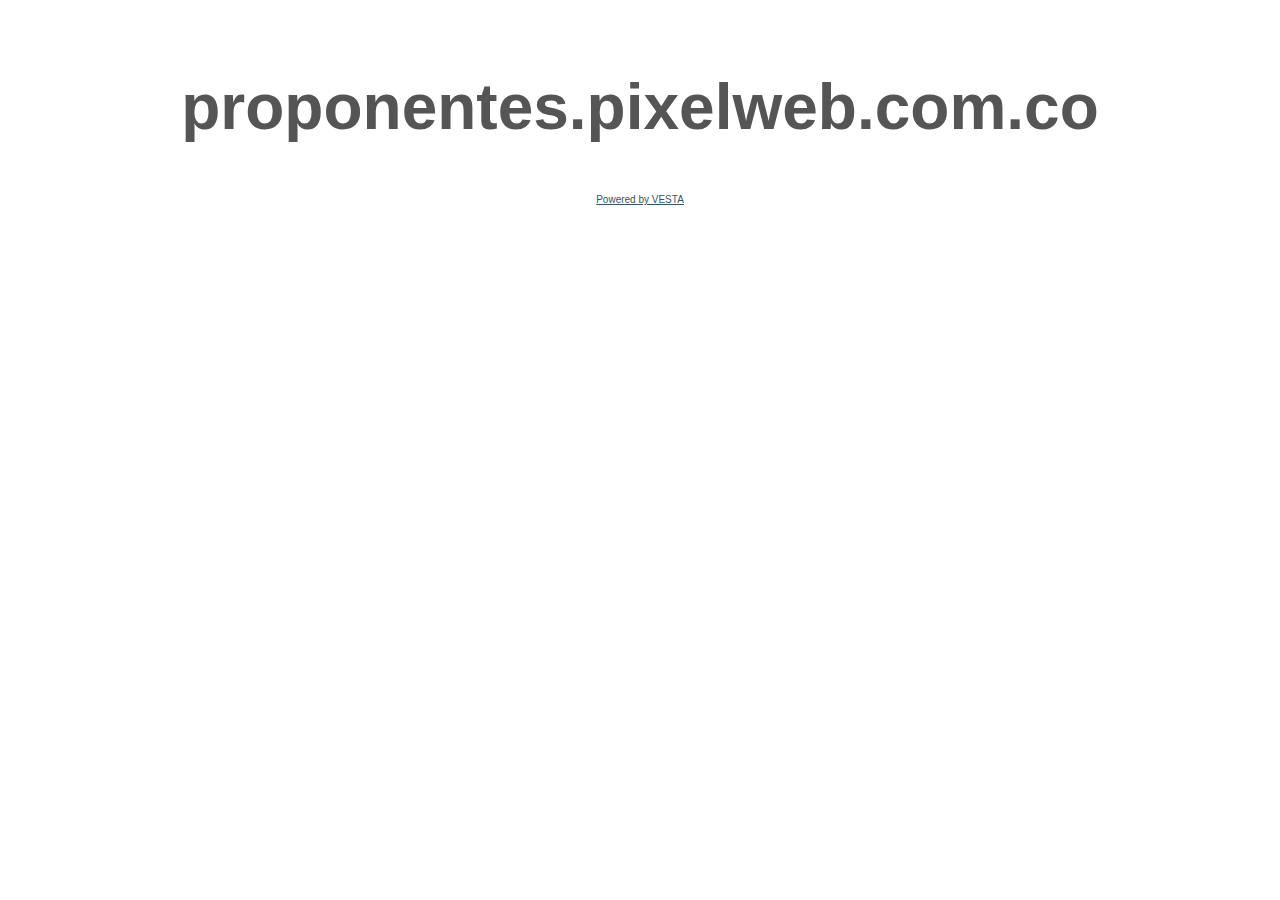
<file: index.html>
<!DOCTYPE html PUBLIC "-//W3C//DTD XHTML 1.0 Strict//EN" "http://www.w3.org/TR/xhtml1/DTD/xhtml1-strict.dtd">
<html xmlns="http://www.w3.org/1999/xhtml" xml:lang="en" lang="en"><head>
    <title>proponentes.pixelweb.com.co &mdash; Coming Soon</title>
    <meta http-equiv="Content-Type" content="text/html; charset=UTF-8"/>
    <meta name="description" content="This is a default index page for a new domain."/>
    <style type="text/css">
        body {font-size:10px; color:#777777; font-family:arial; text-align:center;}
        h1 {font-size:64px; color:#555555; margin: 70px 0 50px 0;}
        p {width:320px; text-align:center; margin-left:auto;margin-right:auto; margin-top: 30px }
        div {width:320px; text-align:center; margin-left:auto;margin-right:auto;}
        a:link {color: #34536A;}
        a:visited {color: #34536A;}
        a:active {color: #34536A;}
        a:hover {color: #34536A;}
    </style>
</head>

<body>
    <h1>proponentes.pixelweb.com.co</h1>
    <div>
        <a href="http://vestacp.com/">Powered by VESTA</a>
    </div>
</body>

</html>
</file>
